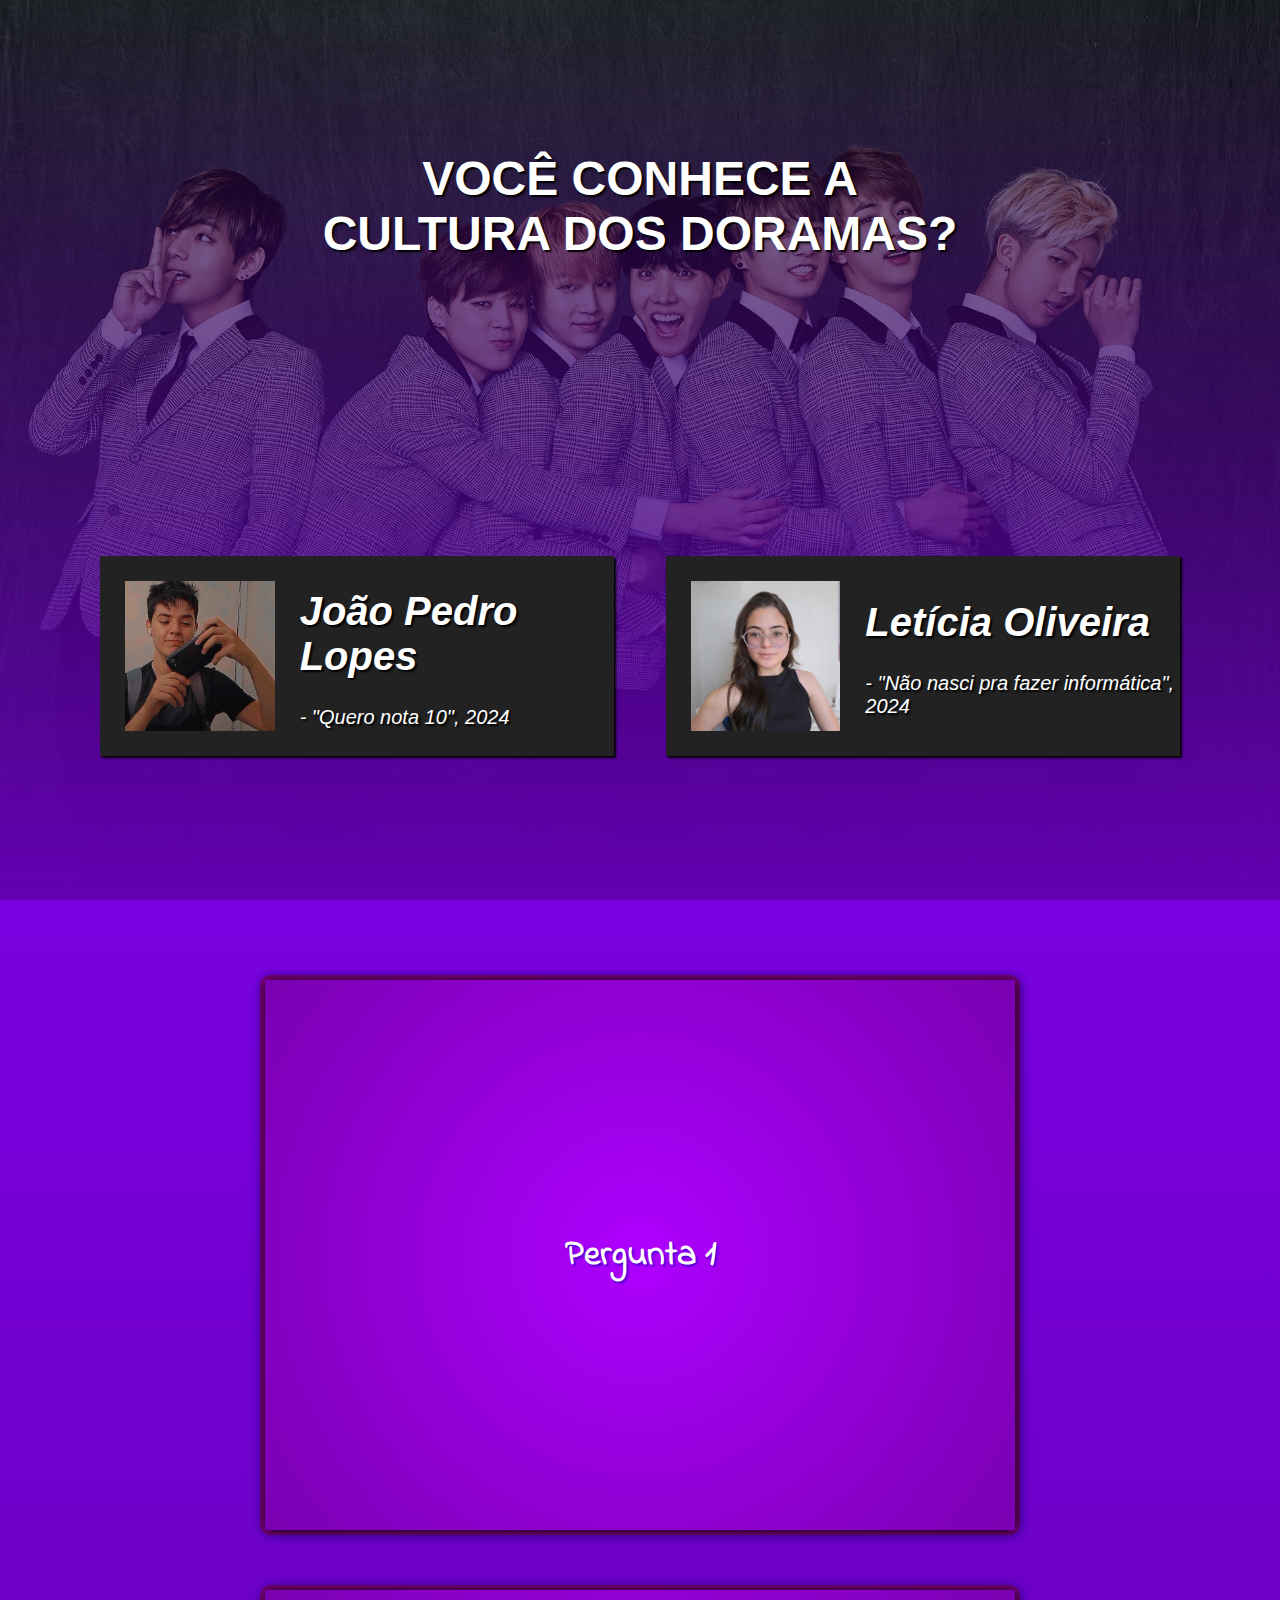
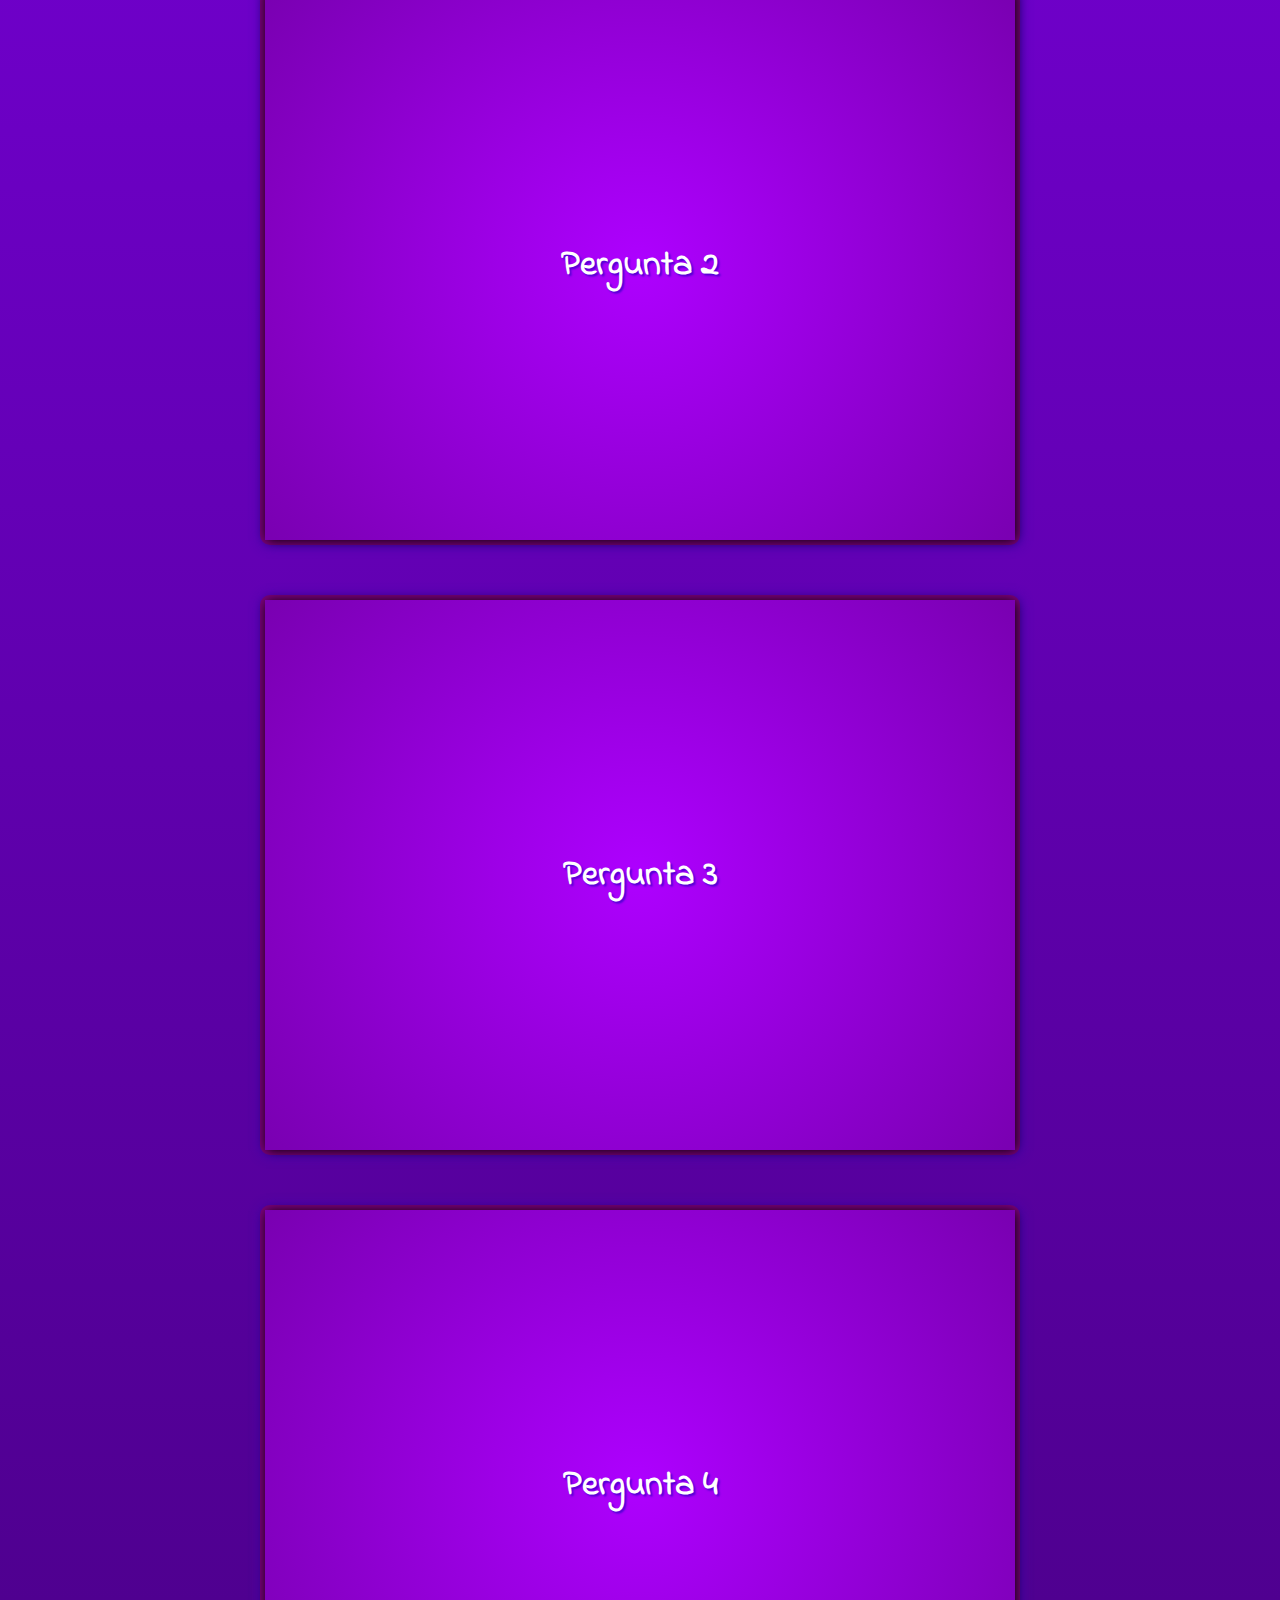
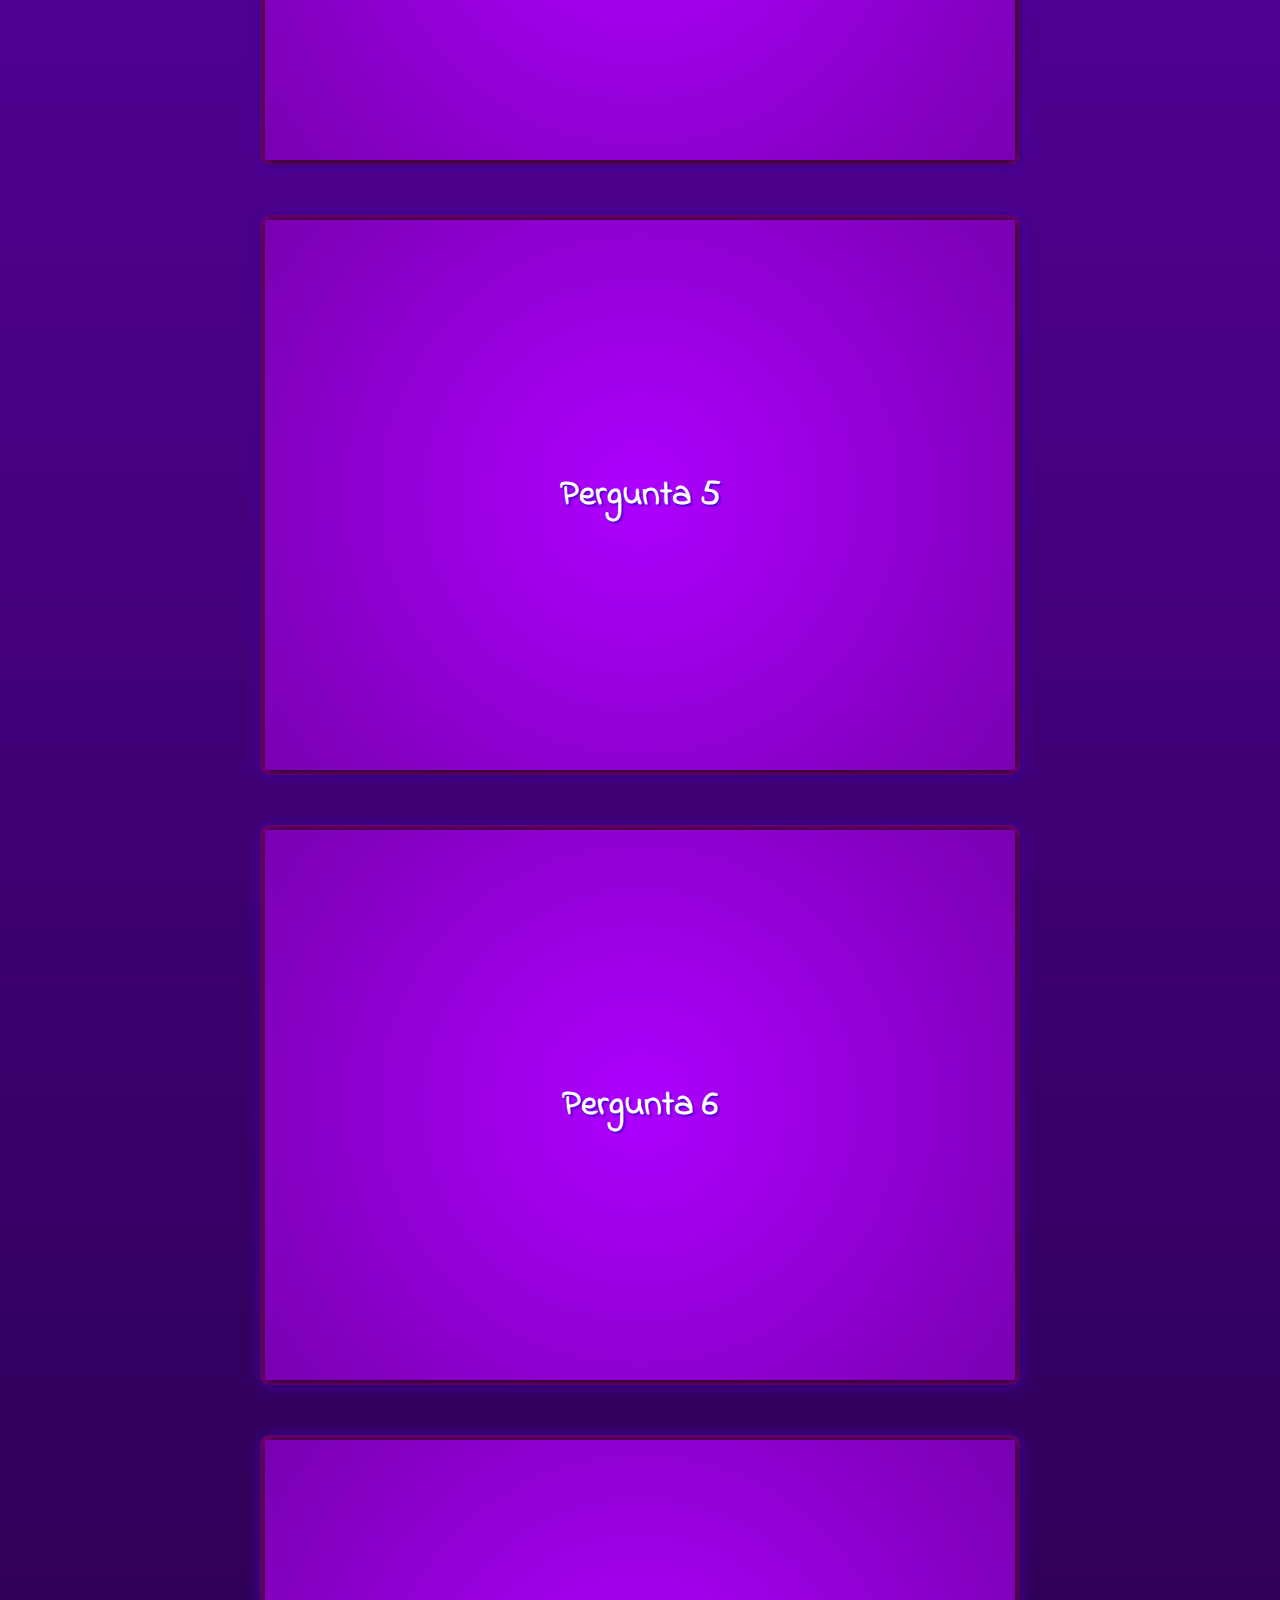
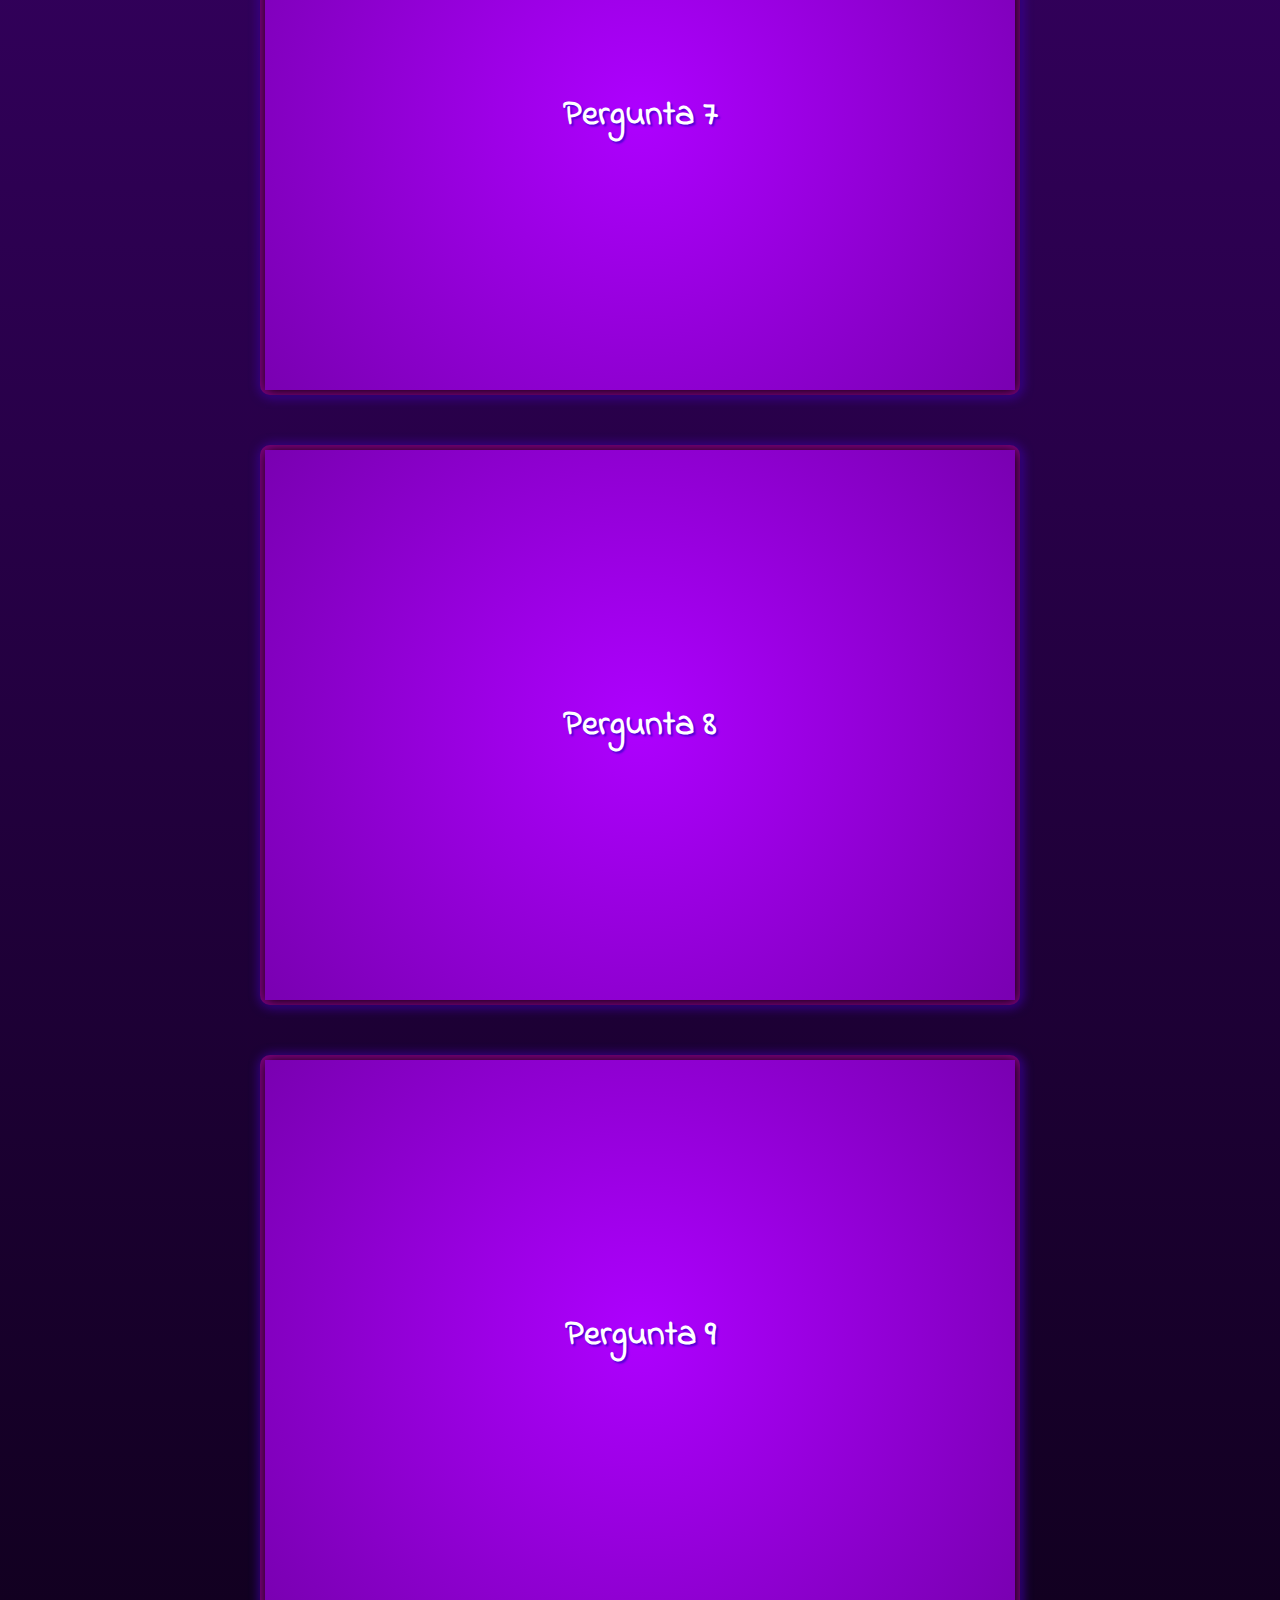
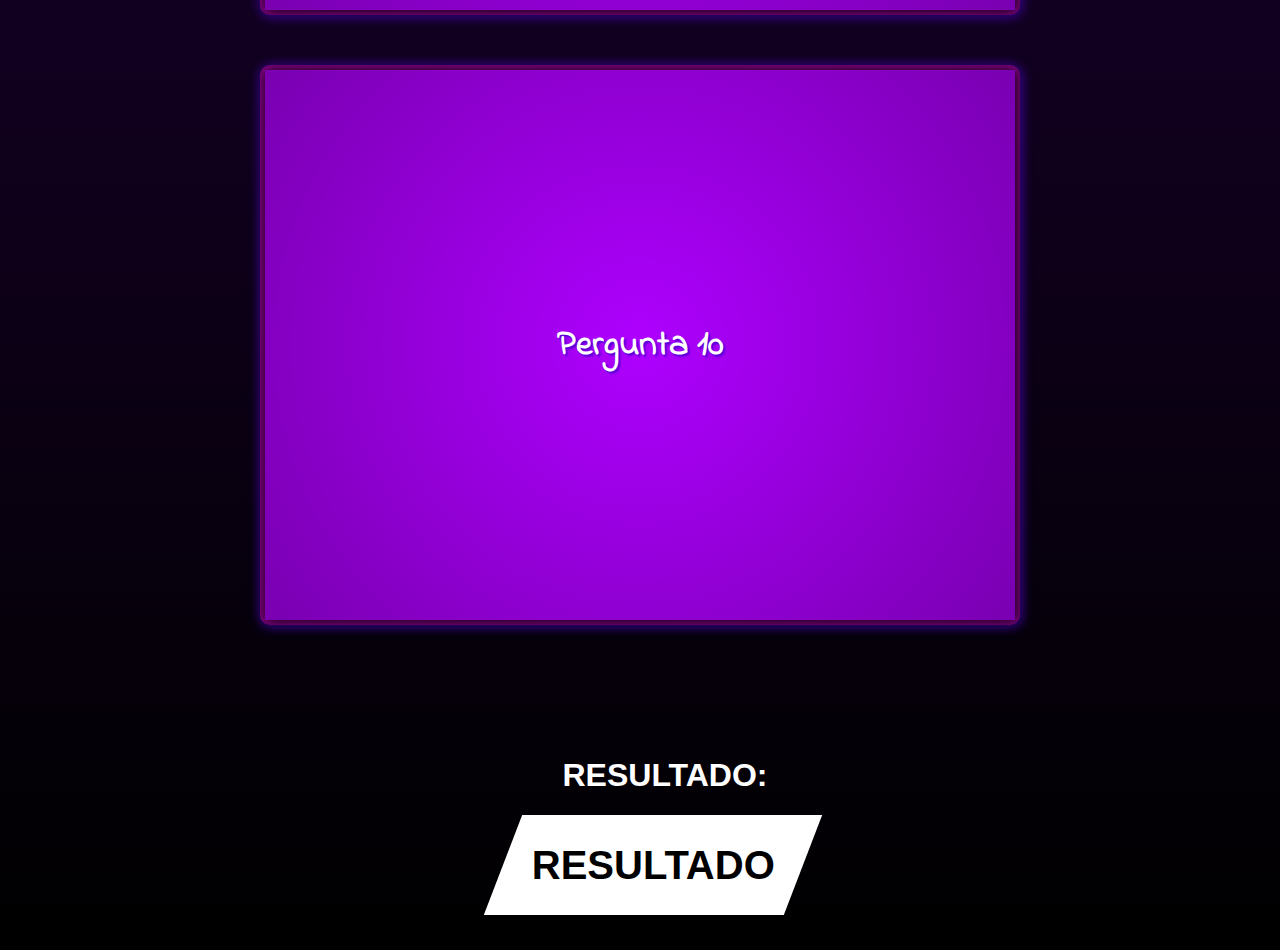
<file: index.html>
<!DOCTYPE html>
<html lang="pt-br">

<head>
    <title>Quiz</title>
    <link rel="stylesheet" href="assets/css/StyleQuiz.css">
    <link rel="stylesheet" href="assets/css/MateriaisGraficos.css">
    <link rel="icon" href="assets/img/favicon-32x32.png" type="image/x-icon">
</head>

<body>
    <div class="TelaInicial">
        <div>
            <h1 class="TituloQuiz">Você conhece a<br>cultura dos Doramas?</h1>
        </div>
    <div>
        <div class="PerfilAlunos">
            <div class="CartaoAluno" style="margin-left: 100px;">
                <img src="assets/img/Foto de Perfil.jpg" alt="">
                <div class="NomeAluno">
                    <h1>João Pedro Lopes</h1>
                    <p>- "Quero nota 10", 2024</p>
                </div>
            </div>
            <div class="CartaoAluno" style="margin-right: 100px;">
                <img src="assets/img/Foto de Perfil Let .png" alt="">
                <div class="NomeAluno">
                    <h1>Letícia Oliveira</h1>
                    <p>- "Não nasci pra fazer informática", 2024</p>
                </div>
            </div>
        </div>
    </div>
    </div>
    <div class="DivQuiz">
        <Div class="CentroDeCima">


            <!--Pergunta 1-->
            <div class="CartaoFinal">
                <div>
                    <p class="PerguntaDoCartao">Qual é a origem dos doramas?</p>
                    <!--OPCOES-->
                    <div class="radio-buttons">
                        <label class="radio-button">
                            <input type="radio" name="Pergunta1" value="">
                            <div class="radio-circle"></div>
                            <span class="radio-label">Tailândia</span>
                        </label>
                        <label class="radio-button">
                            <input type="radio" name="Pergunta1" value="">
                            <div class="radio-circle"></div>
                            <span class="radio-label">Coreia do Sul</span>
                        </label>
                        <label class="radio-button">
                            <input type="radio" name="Pergunta1" value="">
                            <div class="radio-circle"></div>
                            <span class="radio-label">China</span>
                        </label>
                        <label class="radio-button">
                            <input type="radio" name="Pergunta1" value="Acertou">
                            <div class="radio-circle"></div>
                            <span class="radio-label">Japão</span>
                        </label>
                    </div>
                </div>
                <div class="CartaoFinalCover">
                    <p class="TituloPerguntaFinal">Pergunta 1</p>
                </div>
            </div>


            <!--Pergunta 2-->
            <div class="CartaoFinal">
                <div>
                    <p class="PerguntaDoCartao">Qual desses é um dorama popular da Coreia do Sul?</p>
                    <br>

                    <!--OPCOES-->
                    <div class="radio-buttons">
                        <label class="radio-button">
                            <input type="radio" name="Pergunta2" value="">
                            <div class="radio-circle"></div>
                            <span class="radio-label">Naruto</span>
                        </label>
                        <label class="radio-button">
                            <input type="radio" name="Pergunta2" value="">
                            <div class="radio-circle"></div>
                            <span class="radio-label">Attack on Titan</span>
                        </label>
                        <label class="radio-button">
                            <input type="radio" name="Pergunta2" value="Acertou">
                            <div class="radio-circle"></div>
                            <span class="radio-label">Boys Over Flowers</span>
                        </label>
                        <label class="radio-button">
                            <input type="radio" name="Pergunta2" value="">
                            <div class="radio-circle"></div>
                            <span class="radio-label">The Untamed</span>
                        </label>
                    </div>
                </div>
                <div class="CartaoFinalCover">
                    <p class="TituloPerguntaFinal">Pergunta 2</p>
                </div>
            </div>


            <!--Pergunta 3-->
            <div class="CartaoFinal">
                <div>
                    <p class="PerguntaDoCartao">O que significa a sigla OST, frequentemente associada aos doramas?</p>
                    <br>

                    <!--OPCOES-->
                    <div class="radio-buttons">
                        <label class="radio-button">
                            <input type="radio" name="Pergunta3" value="">
                            <div class="radio-circle"></div>
                            <span class="radio-label">Online Streaming Time</span>
                        </label>
                        <label class="radio-button">
                            <input type="radio" name="Pergunta3" value="Acertou">
                            <div class="radio-circle"></div>
                            <span class="radio-label">Original Soundtrack</span>
                        </label>
                        <label class="radio-button">
                            <input type="radio" name="Pergunta3" value="">
                            <div class="radio-circle"></div>
                            <span class="radio-label">Official Script Text</span>
                        </label>
                        <label class="radio-button">
                            <input type="radio" name="Pergunta3" value="">
                            <div class="radio-circle"></div>
                            <span class="radio-label">Outstanding Scene Theme</span>
                        </label>
                    </div>
                </div>
                <div class="CartaoFinalCover">
                    <p class="TituloPerguntaFinal">Pergunta 3</p>
                </div>
            </div>
        </Div>
        <Div class="CentroDoMeio">


            <!--Pergunta 4-->
            <div class="CartaoFinal">
                <div>
                    <p class="PerguntaDoCartao">Qual desses temas é mais comum em doramas?</p>
                    <br>

                    <!--OPCOES-->
                    <div class="radio-buttons">
                        <label class="radio-button">
                            <input type="radio" name="Pergunta4" value="Acertou">
                            <div class="radio-circle"></div>
                            <span class="radio-label">Vida escolar e romance</span>
                        </label>
                        <label class="radio-button">
                            <input type="radio" name="Pergunta4" value="">
                            <div class="radio-circle"></div>
                            <span class="radio-label">Guerra e política</span>
                        </label>
                        <label class="radio-button">
                            <input type="radio" name="Pergunta4" value="">
                            <div class="radio-circle"></div>
                            <span class="radio-label">Ficção científica</span>
                        </label>
                        <label class="radio-button">
                            <input type="radio" name="Pergunta4" value="">
                            <div class="radio-circle"></div>
                            <span class="radio-label">Mistério e investigação</span>
                        </label>
                    </div>
                </div>
                <div class="CartaoFinalCover">
                    <p class="TituloPerguntaFinal">Pergunta 4</p>
                </div>
            </div>


            <!--Pergunta 5-->
            <div class="CartaoFinal">
                <div>
                    <p class="PerguntaDoCartao">Qual ator/atriz coreano(a) é conhecido(a) por sua atuação em Goblin?</p>
                    <br>

                    <!--OPCOES-->
                    <div class="radio-buttons">
                        <label class="radio-button">
                            <input type="radio" name="Pergunta5" value="">
                            <div class="radio-circle"></div>
                            <span class="radio-label">Kim Soo-hyun</span>
                        </label>
                        <label class="radio-button">
                            <input type="radio" name="Pergunta5" value="Acertou">
                            <div class="radio-circle"></div>
                            <span class="radio-label">Gong Yoo</span>
                        </label>
                        <label class="radio-button">
                            <input type="radio" name="Pergunta5" value="">
                            <div class="radio-circle"></div>
                            <span class="radio-label">Park Shin-hye</span>
                        </label>
                        <label class="radio-button">
                            <input type="radio" name="Pergunta5" value="">
                            <div class="radio-circle"></div>
                            <span class="radio-label">Lee Min-ho</span>
                        </label>
                    </div>
                </div>
                <div class="CartaoFinalCover">
                    <p class="TituloPerguntaFinal">Pergunta 5</p>
                </div>
            </div>


            <!--Pergunta 6-->
            <div class="CartaoFinal">
                <div>
                    <p class="PerguntaDoCartao">Em qual plataforma você pode assistir a maioria dos doramas?</p>
                    <br>

                    <!--OPCOES-->
                    <div class="radio-buttons">
                        <label class="radio-button">
                            <input type="radio" name="Pergunta6" value="">
                            <div class="radio-circle"></div>
                            <span class="radio-label">Disney+</span>
                        </label>
                        <label class="radio-button">
                            <input type="radio" name="Pergunta6" value="Acertou">
                            <div class="radio-circle"></div>
                            <span class="radio-label">Netflix</span>
                        </label>
                        <label class="radio-button">
                            <input type="radio" name="Pergunta6" value="">
                            <div class="radio-circle"></div>
                            <span class="radio-label">Hulu</span>
                        </label>
                        <label class="radio-button">
                            <input type="radio" name="Pergunta6" value="">
                            <div class="radio-circle"></div>
                            <span class="radio-label">Amazon Prime</span>
                        </label>
                    </div>
                </div>
                <div class="CartaoFinalCover">
                    <p class="TituloPerguntaFinal">Pergunta 6</p>
                </div>
            </div>
        </Div>
        <Div class="CentroDeBaixo">


            <!--Pergunta 7-->
            <div class="CartaoFinal">
                <div>
                    <p class="PerguntaDoCartao">Qual dorama é famoso por misturar fantasia e romance?</p>
                    <br>

                    <!--OPCOES-->
                    <div class="radio-buttons">
                        <label class="radio-button">
                            <input type="radio" name="Pergunta7" value="">
                            <div class="radio-circle"></div>
                            <span class="radio-label">Crash Landing on You</span>
                        </label>
                        <label class="radio-button">
                            <input type="radio" name="Pergunta7" value="Acertou">
                            <div class="radio-circle"></div>
                            <span class="radio-label">Hotel del Luna</span>
                        </label>
                        <label class="radio-button">
                            <input type="radio" name="Pergunta7" value="">
                            <div class="radio-circle"></div>
                            <span class="radio-label">Sky Castle</span>
                        </label>
                        <label class="radio-button">
                            <input type="radio" name="Pergunta7" value="">
                            <div class="radio-circle"></div>
                            <span class="radio-label">Reply 1988</span>
                        </label>
                    </div>
                </div>
                <div class="CartaoFinalCover">
                    <p class="TituloPerguntaFinal">Pergunta 7</p>
                </div>
            </div>


            <!--Pergunta 8-->
            <div class="CartaoFinal">
                <div>
                    <p class="PerguntaDoCartao">O que geralmente acontece em um "triângulo amoroso" típico de doramas?
                    </p>
                    <br>

                    <!--OPCOES-->
                    <div class="radio-buttons">
                        <label class="radio-button">
                            <input type="radio" name="Pergunta8" value="">
                            <div class="radio-circle"></div>
                            <span class="radio-label">Todos ficam juntos no final</span>
                        </label>
                        <label class="radio-button">
                            <input type="radio" name="Pergunta8" value="">
                            <div class="radio-circle"></div>
                            <span class="radio-label">Ninguém sabe quem ama quem</span>
                        </label>
                        <label class="radio-button">
                            <input type="radio" name="Pergunta8" value="">
                            <div class="radio-circle"></div>
                            <span class="radio-label">O casal principal termina separado</span>
                        </label>
                        <label class="radio-button">
                            <input type="radio" name="Pergunta8" value="Acertou">
                            <div class="radio-circle"></div>
                            <span class="radio-label">Um personagem sofre de "amor não correspondido"</span>
                        </label>
                    </div>
                </div>
                <div class="CartaoFinalCover">
                    <p class="TituloPerguntaFinal">Pergunta 8</p>
                </div>
            </div>


            <!--Pergunta 9-->
            <div class="CartaoFinal">
                <div>
                    <p class="PerguntaDoCartao">Qual país é conhecido por produzir doramas BL (Boys Love) muito
                        populares?</p>
                    <br>

                    <!--OPCOES-->
                    <div class="radio-buttons">
                        <label class="radio-button">
                            <input type="radio" name="Pergunta9" value="">
                            <div class="radio-circle"></div>
                            <span class="radio-label">Coreia do Sul</span>
                        </label>
                        <label class="radio-button">
                            <input type="radio" name="Pergunta9" value="">
                            <div class="radio-circle"></div>
                            <span class="radio-label">Japão</span>
                        </label>
                        <label class="radio-button">
                            <input type="radio" name="Pergunta9" value="Acertou">
                            <div class="radio-circle"></div>
                            <span class="radio-label">Tailândia</span>
                        </label>
                        <label class="radio-button">
                            <input type="radio" name="Pergunta9" value="">
                            <div class="radio-circle"></div>
                            <span class="radio-label">China</span>
                        </label>
                    </div>
                </div>
                <div class="CartaoFinalCover">
                    <p class="TituloPerguntaFinal">Pergunta 9</p>
                </div>
            </div>
        </div>
        <div class="UltimoCartao">
            <!--Pergunta 10-->
            <div class="CartaoFinal">
                <div>
                    <p class="PerguntaDoCartao">Qual é o impacto dos doramas na cultura pop global?</p>
                    <br>

                    <!--OPCOES-->
                    <div class="radio-buttons">
                        <label class="radio-button">
                            <input type="radio" name="Pergunta10" value="Acertou">
                            <div class="radio-circle"></div>
                            <span class="radio-label">Trazem tendências de moda e música</span>
                        </label>
                        <label class="radio-button">
                            <input type="radio" name="Pergunta10" value="">
                            <div class="radio-circle"></div>
                            <span class="radio-label">São apenas produções regionais</span>
                        </label>
                        <label class="radio-button">
                            <input type="radio" name="Pergunta10" value="">
                            <div class="radio-circle"></div>
                            <span class="radio-label">Influenciam a indústria do cinema</span>
                        </label>
                        <label class="radio-button">
                            <input type="radio" name="Pergunta10" value="">
                            <div class="radio-circle"></div>
                            <span class="radio-label">Não têm impacto relevante</span>
                        </label>
                    </div>
                </div>
                <div class="CartaoFinalCover">
                    <p class="TituloPerguntaFinal">Pergunta 10</p>
                </div>
            </div>
        </div>
    </div>
    <footer class="RodapeFinal">
        <div>
            <h1 class="TituloResultado">RESULTADO:</h1>
            <button onclick="advinhar()" class="BotaoResultado"><span class="TituloBotao">RESULTADO</span></button>
        </div>
    </footer>
    <script src="assets/js/ScriptQuiz.js"></script>
</body>

</html>
</file>
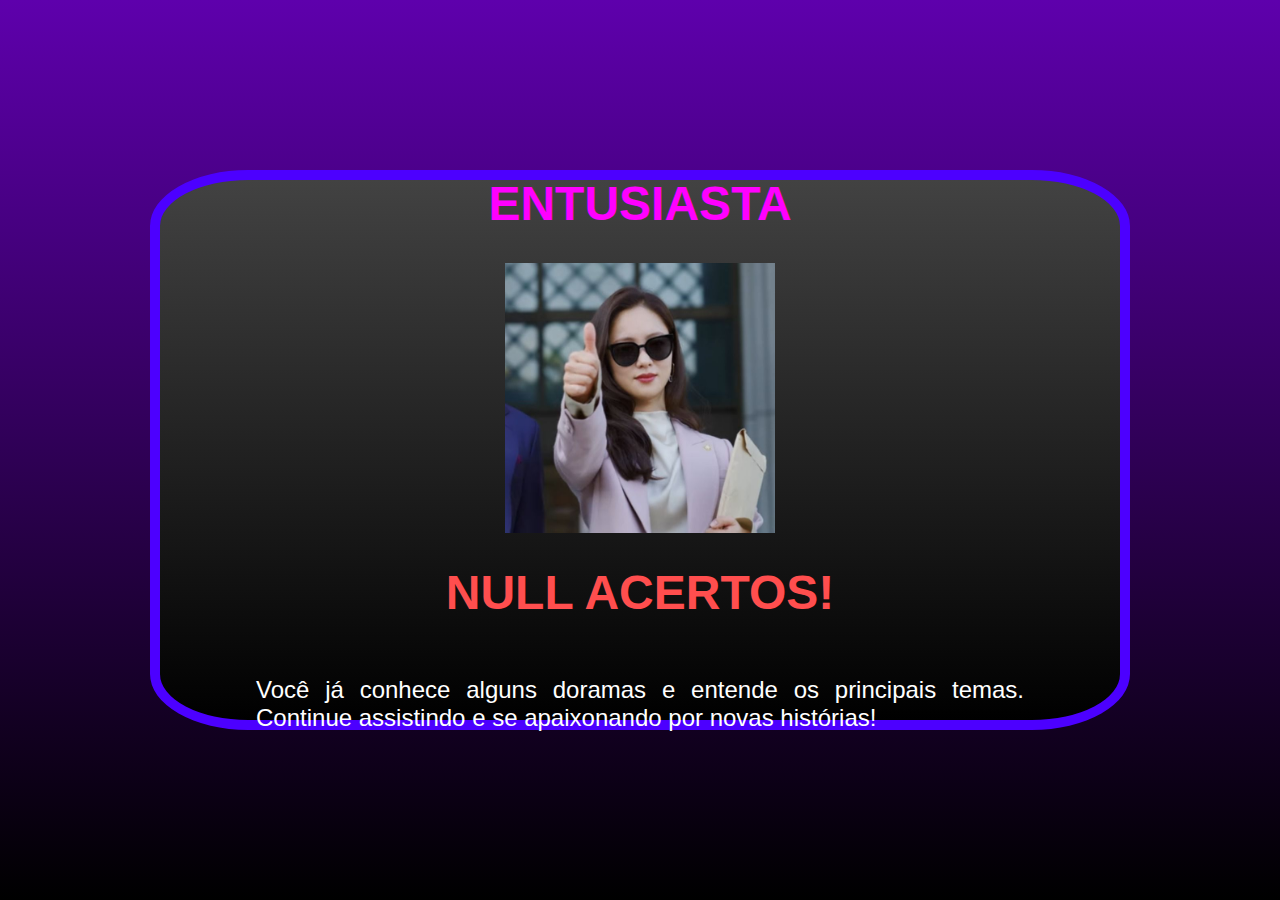
<file: Entusiasta.html>
<!DOCTYPE html>
<html lang="pt-br">
<head>
    <title>Entusiasta</title>
    <link rel="stylesheet" href="assets/css/StyleResults.css">
    <link rel="icon" href="assets/img/favicon-32x32.png" type="image/x-icon">
</head>
<body>
    <div class="Resultado">
        <div class="CartaoResult">
            <h1 style="color: #ff00ff;">Entusiasta</h1>
            <div class="Imagem">
                <img src="assets/img/vincenzo icon.jpeg" alt="FotoEntusiasta">
            </div>
            <h1 id="votos"></h1>
            <p id="DescricaoResult">Você já conhece alguns doramas e entende os principais temas. Continue assistindo e se apaixonando por novas histórias!
            </p>
        </div>
    </div>
    <script>
        //obtendo item do localStorage -qnt de votos
        let Acertos = localStorage.getItem('Acertos');
        //Mostrando item em um h1
        document.querySelector('#votos').innerHTML = Acertos + ' Acertos!';
    </script>
</body>
</html>
</file>
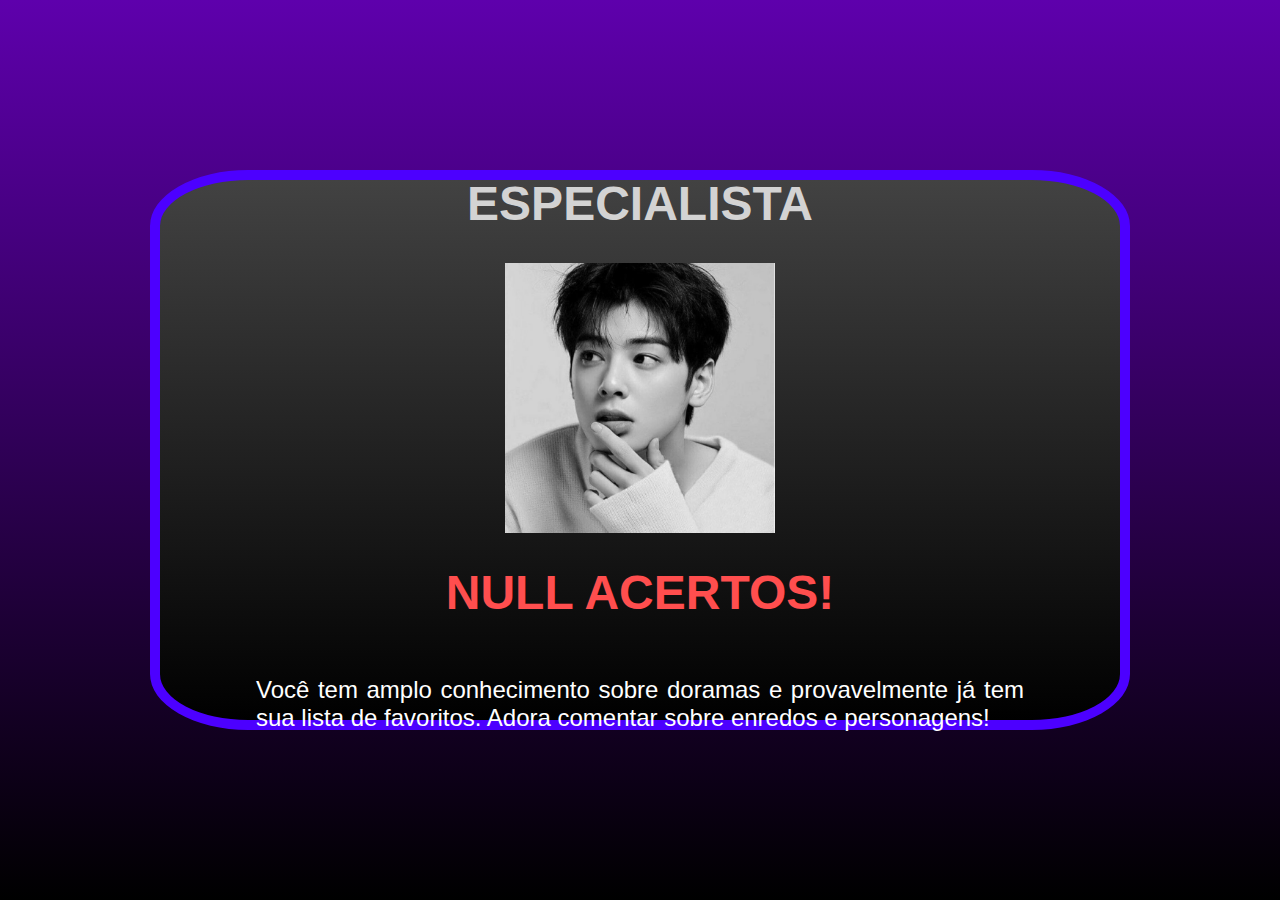
<file: Especialista.html>
<!DOCTYPE html>
<html lang="pt-br">
<head>
    <title>Especialista</title>
    <link rel="stylesheet" href="assets/css/StyleResults.css">
    <link rel="icon" href="assets/img/favicon-32x32.png" type="image/x-icon">
</head>
<body>
    <div class="Resultado">
        <div class="CartaoResult">
            <h1 style="color: rgb(211, 211, 211);">Especialista</h1>
            <div class="Imagem">
                <img src="assets/img/baixados.jpeg" alt="FotoEntusiasta">
            </div>
            <h1 id="votos"></h1>
            <p id="DescricaoResult">Você tem amplo conhecimento sobre doramas e provavelmente já tem sua lista de favoritos. Adora comentar sobre enredos e personagens!
            </p>
        </div>
    </div>
    <script>
        //obtendo item do localStorage -qnt de votos
        let Acertos = localStorage.getItem('Acertos');
        //Mostrando item em um h1
        document.querySelector('#votos').innerHTML = Acertos + ' Acertos!';
    </script>
</body>
</html>
</file>
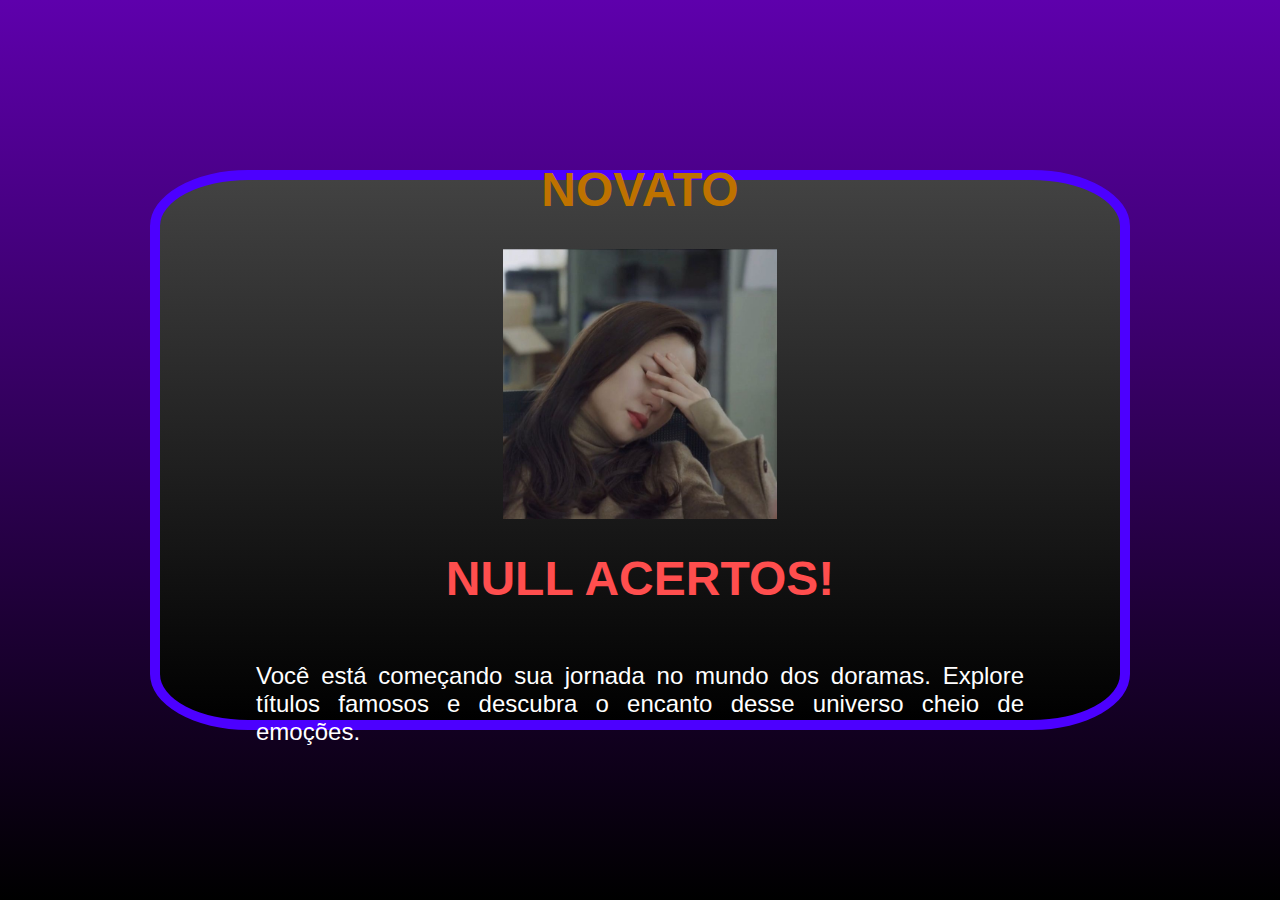
<file: Novato.html>
<!DOCTYPE html>
<html lang="pt-br">
<head>
    <title>Novato</title>
    <link rel="stylesheet" href="assets/css/StyleResults.css">
    <link rel="icon" href="assets/img/favicon-32x32.png" type="image/x-icon">
</head>
<body>
    <div class="Resultado">
        <div class="CartaoResult">
            <h1 style="color: rgb(190, 114, 0);">Novato</h1>
            <div class="Imagem">
                <img src="assets/img/baixados (1).jpeg" alt="FotoEntusiasta">
            </div>
            <h1 id="votos"></h1>
            <p id="DescricaoResult">Você está começando sua jornada no mundo dos doramas. Explore títulos famosos e descubra o encanto desse universo cheio de emoções.
            </p>
        </div>
    </div>
    <script>
        //obtendo item do localStorage -qnt de votos
        let Acertos = localStorage.getItem('Acertos');
        //Mostrando item em um h1
        document.querySelector('#votos').innerHTML = Acertos + ' Acertos!';
    </script>
</body>
</html>
</file>
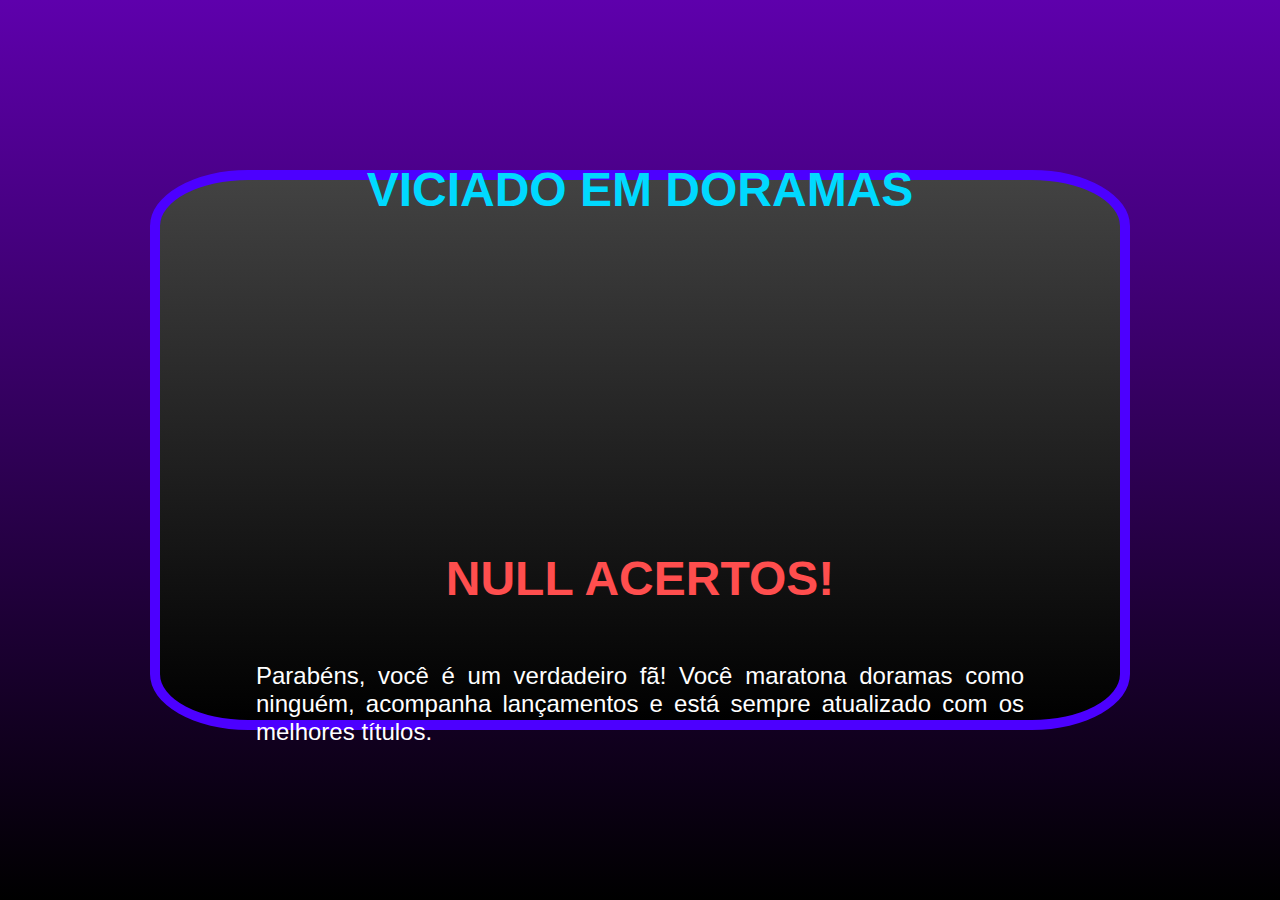
<file: Viciado.html>
<!DOCTYPE html>
<html lang="pt-br">
<head>
    <title>Viciado em Doramas</title>
    <link rel="stylesheet" href="assets/css/StyleResults.css">
    <link rel="icon" href="assets/img/favicon-32x32.png" type="image/x-icon">
</head>
<body>
    <div class="Resultado">
        <div class="CartaoResult">
            <h1 style="color: rgb(0, 217, 255);">Viciado em doramas</h1>
            <div class="Imagem">
                <img style="background-image: url(assets/img/Oppa❤️😍.jpeg); background-size: cover;">
            </div>
            <h1 id="votos"></h1>
            <p id="DescricaoResult">Parabéns, você é um verdadeiro fã! Você maratona doramas como ninguém, acompanha lançamentos e está sempre atualizado com os melhores títulos.
            </p>
        </div>
    </div>
    <script>
        //obtendo item do localStorage -qnt de votos
        let Acertos = localStorage.getItem('Acertos');
        //Mostrando item em um h1
        document.querySelector('#votos').innerHTML = Acertos + ' Acertos!';
    </script>
</body>
</html>
</file>
<file: assets/css/StyleQuiz.css>
@import url('https://fonts.googleapis.com/css2?family=Indie+Flower&family=Nunito:ital,wght@0,200..1000;1,200..1000&display=swap');

* {
  font-family: Arial, Helvetica, sans-serif;
}

@keyframes rotate-border-colors {
  0% {
    border-color: purple;
  }

  33% {
    border-color: black;
  }

  66% {
    border-color: darkblue;
  }

  100% {
    border-color: purple;
  }
}

.NomeAluno {
  cursor: default;
}

.CartaoFinal {
  width: 300px;
  height: 300px;
  border-radius: 100px;
  border-width: 5px;
  border-style: solid;
  border-color: purple;
  animation: rotate-border-colors 4s linear infinite;
  display: flex;
  justify-content: center;
  align-items: center;
  text-align: center;
  font-family: Arial, sans-serif;
  color: white;
  background: #222;
  /* Fundo da div */
}

.TituloQuiz {
  text-transform: uppercase;
  color: white;
  text-align: center;
  font-size: 48px;
  cursor: default;
}

/*Rodapé do Programa*/
.RodapeFinal {
  margin-top: 50px;
  display: flex;
  color: white;
  cursor: default;
  height: 250px;
  justify-content: center;
  align-items: center;
}

.radio-buttons {
  text-align: start;
  margin-left: 50px;
  margin-right: 25px;
}

@media (min-width: 1451px) {
  body {
    margin: 0;
    background: linear-gradient(to top, #000000, rgb(140, 0, 255));
  }

  .CartaoFinal {
    margin: 25px;
  }


  .PerguntaDoCartao {
    font-family: "Indie Flower", cursive;
    font-size: 20px;
    margin-left: 50px;
    margin-right: 25px;
    font-weight: bold;
  }


  /*Divs da Tela Inicial*/
  .TelaInicial {
    margin-bottom: 50px;
    background-size: cover;
    box-sizing: border-box;
    height: 100vh;
    width: 100vw;
    color: white;
    text-shadow: 2px 2px 2px black;
    align-items: center;
    display: grid;
    justify-content: center;
    height: 100vh;
    width: 100vw;
    background:
      linear-gradient(to top, #6300b3, rgba(0, 0, 0, 0.5)),
      url("../img/FundoBTS.jpg");
    background-size: cover;
    background-position: center;
  }

  /*Divs de Centralização das Perguntas*/
  .DivQuiz {
    display: grid;
    justify-content: center;
    place-items: center;
  }

  .CentroDeBaixo,
  .CentroDoMeio,
  .CentroDeCima {
    display: flex;
  }


  .PerfilAlunos {
    align-items: center;
    text-align: center;
    font-weight: bold;
    font-style: italic;
    font-size: 20px;
    display: flex;
    justify-content: space-between;
    width: 100vw;
    cursor: default;
  }

  .CartaoAluno {
    display: flex;
    box-shadow: 2px 2px 2px black;
    margin: 15px;
    background-color: #222;
    width: 300px;
    height: 150px;
    align-items: center;
  }

  .CartaoAluno img {
    margin-left: 25px;
    height: 100px;
  }

  .NomeAluno {
    margin-left: 25px;
    font-size: 12px;
    font-style: italic;
  }
}

@media (max-width: 1450px) {
  .RodapeFinal {
    width: 100vw;
    text-align: center;
  }
  .RodapeFinal h1 {
    margin-left: 50px;
  }

  .CartaoFinal {
    margin: 25px;
  }

  body {
    width: 100vw;
    margin: 0;
    background: linear-gradient(to top, #000000, rgb(140, 0, 255));
  }
  .PerguntaDoCartao {
    font-family: "Indie Flower", cursive;
    font-size: 48px;
    margin-left: 50px;
    margin-right: 25px;
    font-weight: bold;
  }

  /*Divs da Tela Inicial*/
  .TelaInicial {
    margin-bottom: 50px;
    background-size: cover;
    color: white;
    text-shadow: 2px 2px 2px black;
    align-items: center;
    display: grid;
    justify-content: center;
    height: 100vh;
    width: 100vw;
    background:
      linear-gradient(to top, #6300b3, rgba(0, 0, 0, 0.5)),
      url("../img/FundoBTS.jpg");
    background-size: cover;
    background-position: center;
  }

  .DivQuiz {
    width: 100vw;
    place-items: center;
    display: grid;
    margin-bottom: 50px;
  }

  .CentroDeBaixo,
  .CentroDoMeio,
  .CentroDeCima {
    justify-content: center;
    align-items: center;
    display: grid;
  }

  .PerfilAlunos {
    display: flex;
  }

  .CartaoAluno {
    color: white;
    display: flex;
    box-shadow: 2px 2px 2px black;
    margin: 2%;
    width: 100%;
    height: 200px;
    align-items: center;
    background-color: #222;
  }

  .CartaoAluno img {
    margin-left: 25px;
    height: 150px;
  }

  .NomeAluno {
    margin-left: 25px;
    font-size: 20px;
    font-style: italic;
  }
}
</file>
<file: assets/css/MateriaisGraficos.css>
@import url('https://fonts.googleapis.com/css2?family=Indie+Flower&family=Nunito:ital,wght@0,200..1000;1,200..1000&display=swap');
/*Cartões de Pergunta*/
/*******************/
/*font*/
@media (min-width: 1451px) {

    /*Botão Final*/
    /*******************/
    .BotaoResultado {
        margin-left: 25px;
        background: #fff;
        border: none;
        padding: 10px 20px;
        display: inline-block;
        font-size: 15px;
        font-weight: 600;
        width: 125px;
        text-transform: uppercase;
        cursor: pointer;
        transform: skew(-21deg);
    }

    .TituloBotao {
        display: inline-block;
        transform: skew(21deg);
    }

    .BotaoResultado::before {
        content: '';
        position: absolute;
        top: 0;
        bottom: 0;
        right: 100%;
        left: 0;
        margin: 0;
        background: rgb(82, 0, 107);
        opacity: 0;
        z-index: -1;
        transition: all 0.5s;
    }

    .BotaoResultado:hover {
        color: #fff;
    }

    .BotaoResultado:hover::before {
        left: 0;
        right: 0;
        opacity: 1;
    }

    .CartaoFinal {
        position: relative;
        border-radius: 10px;
        width: 450px;
        height: 300px;
        background-color: whitesmoke;
        -webkit-box-shadow: 1px 1px 12px #5900ff;
        box-shadow: 1px 1px 12px #5100d4;
        -webkit-transform: preserve-3d;
        -ms-transform: preserve-3d;
        transform: preserve-3d;
        -webkit-perspective: 2000px;
        perspective: 2000px;
        display: -webkit-box;
        display: -ms-flexbox;
        display: flex;
        -webkit-box-align: center;
        -ms-flex-align: center;
        align-items: center;
        -webkit-box-pack: center;
        -ms-flex-pack: center;
        justify-content: center;
        color: #000;
    }

    .CartaoFinalCover {
        text-shadow: #5100d4 2px 2px 2px;
        color: #ffffff;
        top: 0;
        position: absolute;
        background: radial-gradient(circle, #ae00ff, #7900b1);
        ;
        width: 100%;
        height: 100%;
        cursor: pointer;
        -webkit-transition: all 0.5s;
        transition: all 0.5s;
        -webkit-transform-origin: 0;
        -ms-transform-origin: 0;
        transform-origin: 0;
        -webkit-box-shadow: 1px 1px 12px #000;
        box-shadow: 1px 1px 12px #000;
        display: -webkit-box;
        display: -ms-flexbox;
        display: flex;
        -webkit-box-align: center;
        -ms-flex-align: center;
        align-items: center;
        -webkit-box-pack: center;
        -ms-flex-pack: center;
        justify-content: center;
    }

    .CartaoFinal:hover .CartaoFinalCover {
        -webkit-transition: all 0.5s;
        transition: all 0.5s;
        -webkit-transform: rotatey(-80deg);
        -ms-transform: rotatey(-80deg);
        transform: rotatey(-80deg);
    }

    .radio-label {
        font-size: 16px;
        font-weight: bold;
    }
}

@media (max-width: 1450px) {

    /*Botão Final*/
    /*******************/
    .BotaoResultado {
        margin-left: 25px;
        background: #fff;
        border: none;
        padding: 10px 20px;
        display: inline-block;
        font-size: 15px;
        font-weight: 600;
        width: 300px;
        height: 100px;
        text-transform: uppercase;
        cursor: pointer;
        transform: skew(-21deg);
    }

    .TituloBotao {
        display: inline-block;
        font-size: 40px;
        transform: skew(21deg);
    }

    .BotaoResultado::before {
        content: '';
        position: absolute;
        top: 0;
        bottom: 0;
        right: 100%;
        left: 0;
        margin: 0;
        background: rgb(82, 0, 107);
        opacity: 0;
        z-index: -1;
        transition: all 0.5s;
    }

    .BotaoResultado:hover {
        color: #fff;
    }

    .BotaoResultado:hover::before {
        left: 0;
        right: 0;
        opacity: 1;
    }

    .radio-label {
        font-size: 32px;
        font-weight: bold;
    }

    .CartaoFinal {
        position: relative;
        border-radius: 10px;
        width: 750px;
        height: 550px;
        background-color: whitesmoke;
        -webkit-box-shadow: 1px 1px 12px #5900ff;
        box-shadow: 1px 1px 12px #5100d4;
        -webkit-transform: preserve-3d;
        -ms-transform: preserve-3d;
        transform: preserve-3d;
        -webkit-perspective: 2000px;
        perspective: 2000px;
        display: -webkit-box;
        display: -ms-flexbox;
        display: flex;
        -webkit-box-align: center;
        -ms-flex-align: center;
        align-items: center;
        -webkit-box-pack: center;
        -ms-flex-pack: center;
        justify-content: center;
        color: #000;
    }

    .CartaoFinalCover {
        text-shadow: #5100d4 2px 2px 2px;
        color: #ffffff;
        top: 0;
        position: absolute;
        background: radial-gradient(circle, #ae00ff, #7900b1);
        ;
        width: 100%;
        height: 100%;
        cursor: pointer;
        -webkit-transition: all 0.5s;
        transition: all 0.5s;
        -webkit-transform-origin: 0;
        -ms-transform-origin: 0;
        transform-origin: 0;
        -webkit-box-shadow: 1px 1px 12px #000;
        box-shadow: 1px 1px 12px #000;
        display: -webkit-box;
        display: -ms-flexbox;
        display: flex;
        -webkit-box-align: center;
        -ms-flex-align: center;
        align-items: center;
        -webkit-box-pack: center;
        -ms-flex-pack: center;
        justify-content: center;
    }

    .CartaoFinal:hover .CartaoFinalCover {
        -webkit-transition: all 0.5s;
        transition: all 0.5s;
        -webkit-transform: rotatey(-80deg);
        -ms-transform: rotatey(-80deg);
        transform: rotatey(-80deg);
    }

}

.TituloPerguntaFinal {
    font-family: "Indie Flower", cursive;
    font-size: 36px;
    font-weight: bolder;
}



/*Opções*/
/*******************/
.radio-buttons {
    display: flex;
    flex-direction: column;
    color: black;
}

.radio-button {
    display: flex;
    align-items: center;
    margin-bottom: 10px;
    cursor: pointer;
}

.radio-button :hover {
    color: rgb(0, 255, 255);
    text-decoration: underline;
}

.radio-button input[type="radio"] {
    display: none;
}

.radio-circle {
    width: 20px;
    height: 20px;
    border-radius: 50%;
    border: 2px solid #aaa;
    position: relative;
    margin-right: 10px;
}

.radio-circle::before {
    content: "";
    display: block;
    width: 12px;
    height: 12px;
    border-radius: 50%;
    background-color: #ddd;
    position: absolute;
    top: 50%;
    left: 50%;
    transform: translate(-50%, -50%) scale(0);
    transition: all 0.2s ease-in-out;
}

.radio-button input[type="radio"]:checked+.radio-circle::before {
    transform: translate(-50%, -50%) scale(1);
}

.radio-button:nth-of-type(1) input[type="radio"]:checked+.radio-circle::before {
    background-color: red;
}

.radio-button:nth-of-type(2) input[type="radio"]:checked+.radio-circle::before {
    background-color: cyan;
}

.radio-button:nth-of-type(3) input[type="radio"]:checked+.radio-circle::before {
    background-color: green;
}

.radio-button:nth-of-type(4) input[type="radio"]:checked+.radio-circle::before {
    background-color: yellow;
}

.radio-button:hover .radio-circle {
    border-color: #555;
}

.radio-button:hover input[type="radio"]:checked+.radio-circle::before {
    background-color: #555;
}
</file>
<file: assets/css/StyleResults.css>
*{
    font-family: Arial, Helvetica, sans-serif;
    color: white;
}

body{
    margin: 0;
}

.Resultado{
    background: linear-gradient(to top, #000000, rgb(94, 0, 172));
    width: 100vw;
    height: 100vh;
    display: grid;
    justify-content: center;
    align-items: center;
}

@media (min-width: 737px) {
    .Resultado h1 {
        text-transform: uppercase;
        font-size: 300%;
        color: rgb(255, 78, 78);
    }
    
    .Resultado p {
        font-size: 150%;
        text-align: justify;
        padding: 0 10%;
    }
    
    .CartaoResult{
        background: linear-gradient(to top, #000000, rgb(66, 66, 66));
        display: grid;
        place-content: center;
        place-items: center;
        border: 10px solid rgb(76, 0, 255);
        border-radius: 10%;
        width: 75vw;
        height: 60vh;
    }
    
    .Imagem{
        display: grid;
        justify-content: center;
        align-items: center;
        background-size: cover;
        width: 40vw;
        height: 30vh;
    }
    .Imagem img{
        height: 30vh;
    }
}
@media (max-width: 736px) {
    .Resultado h1 {
        text-transform: uppercase;
        font-size: 200%;
        color: rgb(255, 78, 78);
    }
    
    .Resultado p {
        font-size: 125%;
        text-align: justify;
        padding: 0 10%;
    }
    
    .CartaoResult{
        background: linear-gradient(to top, #000000, rgb(66, 66, 66));
        display: grid;
        place-content: center;
        place-items: center;
        border: 10px solid rgb(76, 0, 255);
        border-radius: 10%;
        width: 75vw;
        height: 75vh;
    }
    
    .Imagem{
        display: grid;
        justify-content: center;
        align-items: center;
        background-size: cover;
        width: 40vw;
        height: 30vh;
    }
    .Imagem img{
        height: 30vh;
    }
}
</file>
